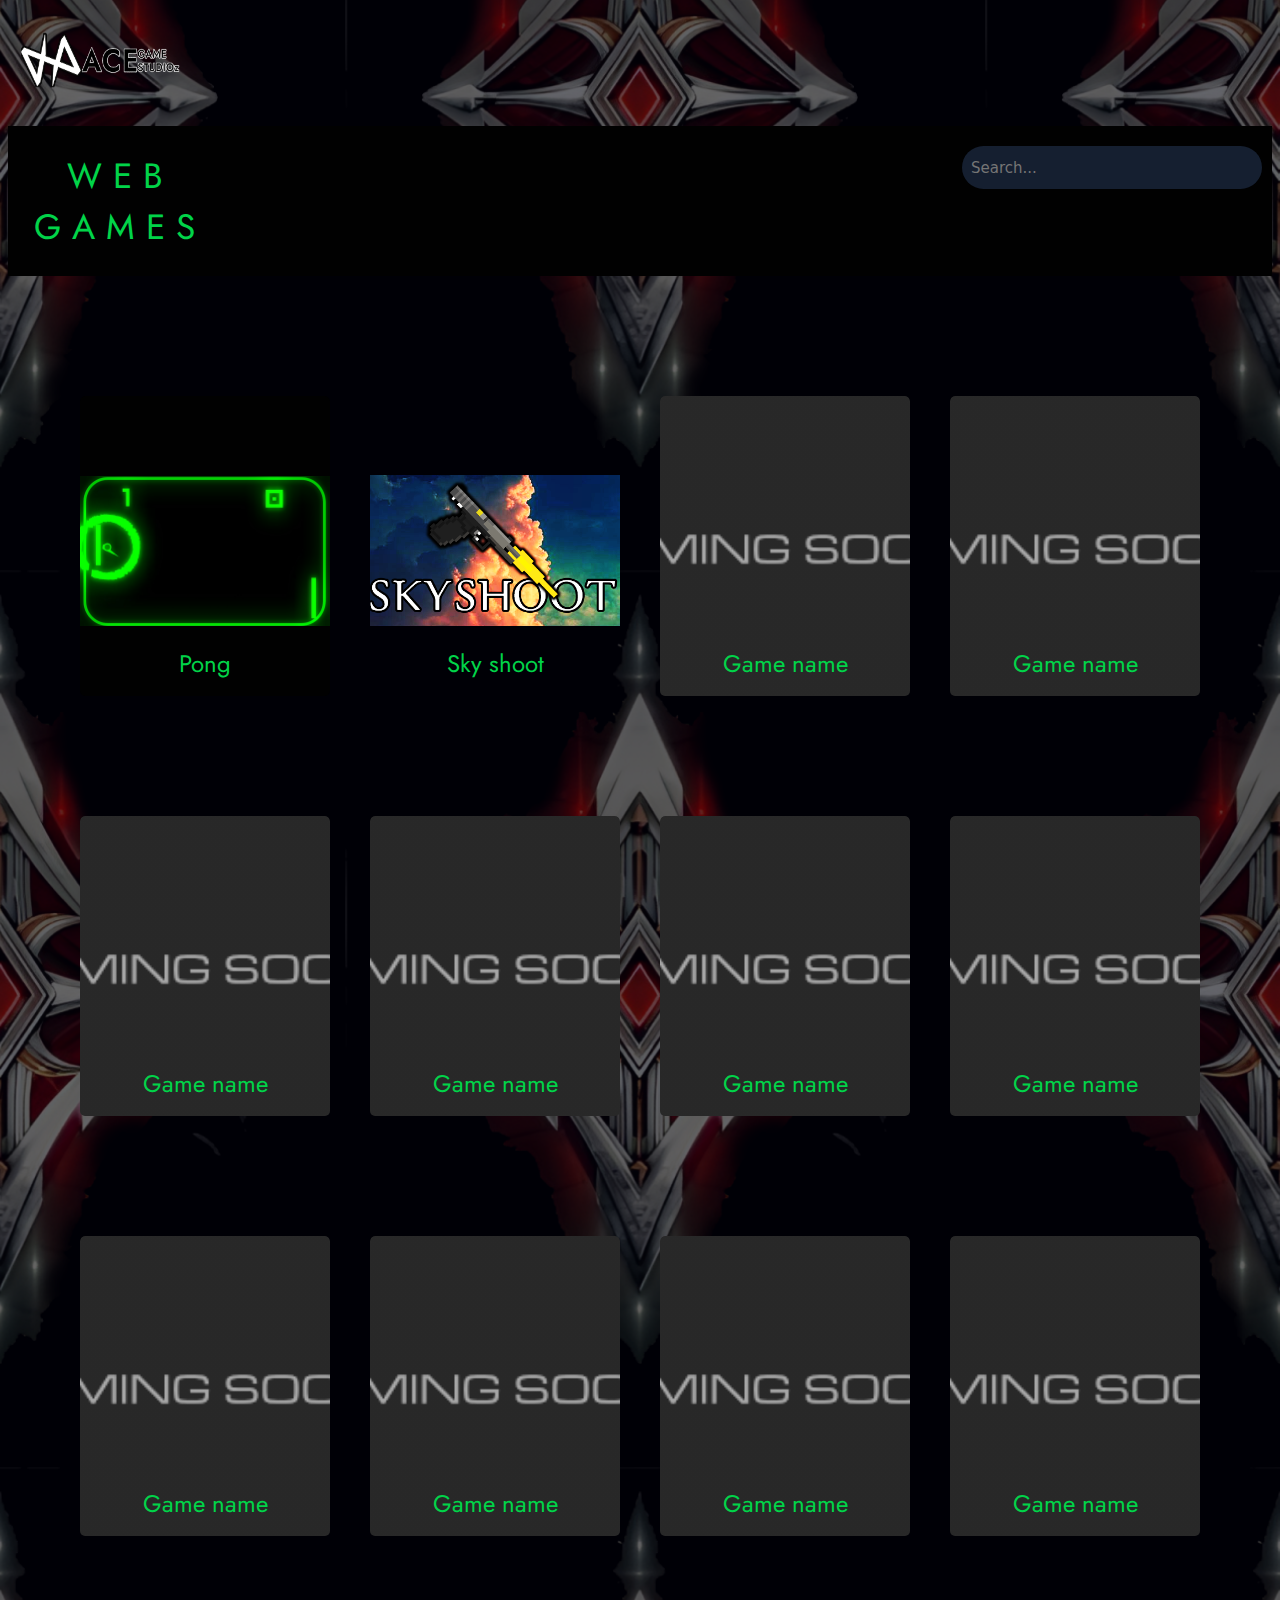
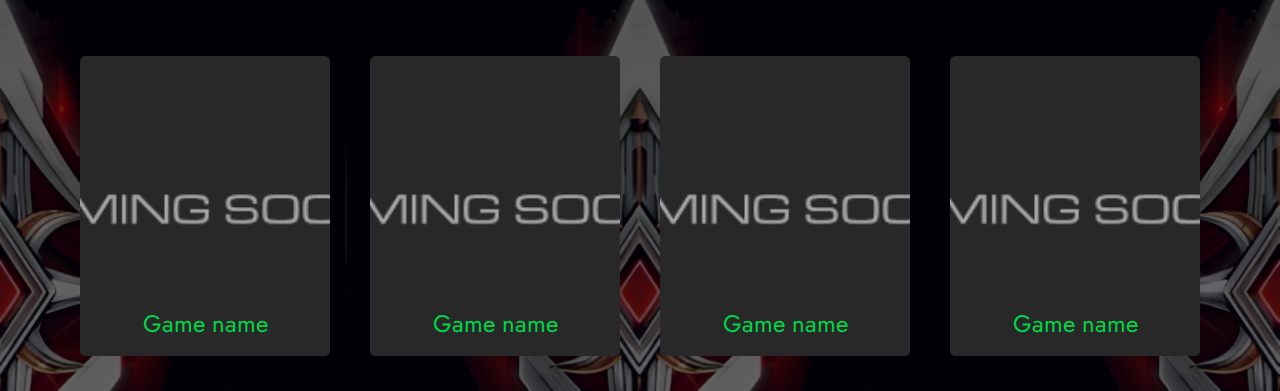
<file: index2.html>
<!DOCTYPE html>
<html lang="en">
<head>
    <meta charset="UTF-8">
    <meta http-equiv="X-UA-Compatible" content="IE=edge">
    <meta name="viewport" content="width=device-width, initial-scale=1.0">
    <title>Games</title>
    <link rel="icon" type="z-icon" href="images/logo1.png">
    <link rel="stylesheet" href="style2.css">
    <link rel="preconnect" href="https://fonts.googleapis.com">
    <link rel="preconnect" href="https://fonts.gstatic.com" crossorigin>
    <link href="https://fonts.googleapis.com/css2?family=Jost:wght@600&display=swap" rel="stylesheet">
</head>
<body>
    <div id="preloader"></div>
    <section class="home1">
        <div class="mov-logo">
            <a href="index.html"><img src="images/full logooo.png"></a>
        </div>
        <div class="topnavig">
            <a class="active" href="#"><span>W</span>
                                        <span>e</span>
                                        <span>b<br></span>
                                        <span>G</span>
                                        <span>a</span>
                                        <span>m</span>
                                        <span>e</span>
                                        <span>s</span></a>
            <div class="search-c">
            <form role="search" id="form">
                <input type="search" id="query" placeholder="Search..." autocomplete="Search">
            </form>
            </div>
        </div>

    <div class="game-block">
        <div class="a" id="a"><a href="Games/pong1/index.html"><div class="aa">Pong</div>
            <div class="layer">
                <h3><u>Description</u><br>
                    Pong is a classic arcade 
                    game that simulates table tennis.
                    the player controls one of the paddles using the arrow keys. The opponent's 
                    paddle is controlled by the computer.
                    The game continues until one player reaches a 
                    predetermined number of point = 3. 
                    The player with the most 
                    points at the end of the game wins.
                    <br>ፖንግ የጠረጴዛ ቴኒስ አስመስሎ የሚታወቅ የመጫወቻ ማዕከል ጨዋታ ነው። 
                    ተጫዋቹ የቀስት ቁልፎችን በመጠቀም አንዱን መቅዘፊያ ይቆጣጠራል. 
                    የተቃዋሚው መቅዘፊያ በኮምፒዩተር ቁጥጥር ስር ነው። ጨዋታው በስክሪኑ 
                    መሃል ላይ ባለው ኳስ ይጀምራል፣ እና 
                    የተጫዋቹ እና የተቃዋሚው ቀዘፋዎች በተቃራኒ ጎኖች።
                    ጨዋታው አንድ ተጫዋች አስቀድሞ የተወሰነ የነጥብ ቁጥር 
                    እስኪደርስ ድረስ ይቀጥላል = 3. 
                    በጨዋታው መጨረሻ ላይ ብዙ ነጥብ ያለው ተጫዋች ያሸንፋል።
                </h3>
            </div>
        </a>
        </div>
        <div class="a" id="b"><a href="Games/sky_shoot/flappy gun.html"><div class="ab">Sky shoot</div>
            <div class="layer">
                <h3><u>Description</u><br>
                This game has single and multiplayer.
                </h3>
            </div>
        </a>
        </div>
            <div class="a" id="c"><a href="#"><div class="ac">Game name</div>
                <div class="layer">
                    <h3><u>Description</u><br>
                    This game has single and multiplayer.
                    </h3>
                </div>
                </a>
            </div>
            <div class="a" id="d"><a href="#"><div class="ad">Game name</div>
                <div class="layer">
                    <h3><u>Description</u><br>
                    This game has single and multiplayer.
                    </h3>
                </div>
                </a>
            </div>
    </div>
    <div class="game-block">
        <div class="a" id="a2"><a href="#"><div class="aa2">Game name</div>
            <div class="layer">
                <h3><u>Description</u><br>
                This game has single and multiplayer.
                </h3>
            </div>
        </a>
        </div>
        <div class="a" id="b2"><a href="#"><div class="ab2">Game name</div>
            <div class="layer">
                <h3><u>Description</u><br>
                This game has single and multiplayer.
                </h3>
            </div>
        </a>
        </div>
        <div class="a" id="c2"><a href="#"><div class="ac2">Game name</div>
            <div class="layer">
                <h3><u>Description</u><br>
                This game has single and multiplayer.
                </h3>
            </div>
        </a>
        </div>
        <div class="a" id="d2"><a href="#"><div class="ad2">Game name</div>
            <div class="layer">
                <h3><u>Description</u><br>
                This game has single and multiplayer.
                </h3>
            </div>
        </a>
        </div>
    </div>
    <div class="game-block">
        <div class="a" id="a4"><a href="#"><div class="aa3">Game name</div>
            <div class="layer">
                <h3><u>Description</u><br>
                This game has single and multiplayer.
                </h3>
            </div>
        </a>
        </div>
        <div class="a" id="b4"><a href="#"><div class="ab3">Game name</div>
            <div class="layer">
                <h3><u>Description</u><br>
                This game has single and multiplayer.
                </h3>
            </div>
        </a>
        </div>
        <div class="a" id="c4"><a href="#"><div class="ac3">Game name</div>
            <div class="layer">
                <h3><u>Description</u><br>
                This game has single and multiplayer.
                </h3>
            </div>
        </a>
        </div>
        <div class="a" id="d4"><a href="#"><div class="ad3">Game name</div>
            <div class="layer">
                <h3><u>Description</u><br>
                This game has single and multiplayer.
                </h3>
            </div>
        </a>
        </div>
    </div>
    <div class="game-block">
        <div class="a" id="a4"><a href="#"><div class="aa4">Game name</div>
            <div class="layer">
                <h3><u>Description</u><br>
                This game has single and multiplayer.
                </h3>
            </div>
        </a>
        </div>
        <div class="a" id="b4"><a href="#"><div class="ab4">Game name</div>
            <div class="layer">
                <h3><u>Description</u><br>
                This game has single and multiplayer.
                </h3>
            </div>
        </a>
        </div>
        <div class="a" id="c4"><a href="#"><div class="ac4">Game name</div>
            <div class="layer">
                <h3><u>Description</u><br>
                This game has single and multiplayer.
                </h3>
            </div>
        </a>
        </div>
        <div class="a" id="d4"><a href="#"><div class="ad4">Game name</div>
            <div class="layer">
                <h3><u>Description</u><br>
                This game has single and multiplayer.
                </h3>
            </div>
        </a>
        </div>
    </div>

    </section>
    <!--For preloader-->
<script>
    var loader = document.getElementById("preloader");

    window.addEventListener("load", function(){
        loader.style.display="none";
    })

</script>
</body>
</html>
</file>
<file: style2.css>
body{
    background-color: #010101;
    background-image: linear-gradient(rgba(0,0,10,0.6),rgba(0,0,10,0.6)), url(images/back-G-diam.png);
    background-size: 50%;
    background-position: center;
    position: relative;
    font-family: jost;
}
/*The top navigation*/
.mov-logo {
    width: 10%;
    display: flex;
    align-items: center;
    justify-content: center;
    position: relative;
    margin: 30px;
}
.mov-logo img{
    width: 160px;
    height: 60px;
}
.topnavig{
    overflow:hidden;
    background-color: #010101;
    padding: 10px;
}
  
.topnavig a{
    float:left;
    display:block;
    color: #01d449;
    text-align:center;
    padding:14px 16px;
    text-decoration: none;
    font-size: 2.2rem;
    text-transform: uppercase;
}
.topnavig a span{
    transition: 1s;
}
.topnavig a span:hover{
    font-size: 50px;
    transition: 1s;
}
  
.topnavig .search-c{
    float:right;
    margin-top: 10px;
}
  
form{
    background-color:#151f30;
    width:300px;
    height:43px;
    border-radius: 50px;
    display:flex;
    align-items:center;
}
input {
    all:unset;
    font:15px system-ui;
    color:#fff;
    height:100%;
    width:100%;
    padding:6px 9px;
}
/*The list of games*/
.game-block{
    display: flex;
    align-items: center;
    justify-content: center;
    margin-top: 120px;
    margin-bottom: 35px;
}
.a{
    width: 250px;
    height: 300px;
    margin-inline: 20px;
    border-radius: 5px;
    text-align: center;
    transition: 1s;
    overflow: hidden;
    position: relative;
}
.game-block .a .aa{
    height: 20%;
    padding-top: 100%;
    background-image: url(images/pong-img1.png);
    background-position: center;
    background-repeat: no-repeat;
    background-size: 250px;
    border-radius:5px;
    background-color: #010101;
}

.game-block .a .ab{
    height: 20%;
    padding-top: 100%;
    background-image: url(images/gun_game_img.png);
    background-position: center;
    background-repeat: no-repeat;
    background-size: 270px;
    border-radius:5px;
}
.game-block .a .ac{
    height: 20%;
    padding-top: 100%;
    background-image: linear-gradient(rgba(80,80,80,0.5),rgba(80,80,80,0.5)), url(images/comming-soon.png);
    background-position: center;
    background-repeat: none;
    background-size: cover;
    border-radius:5px;
}
.game-block .a .ad{
    height: 20%;
    padding-top: 100%;
    background-image: linear-gradient(rgba(80,80,80,0.5),rgba(80,80,80,0.5)), url(images/comming-soon.png);
    background-position: center;
    background-repeat: none;
    background-size: cover;
    border-radius:5px;
}
.game-block .a .aa2{
    height: 20%;
    padding-top: 100%;
    background-image: linear-gradient(rgba(80,80,80,0.5),rgba(80,80,80,0.5)), url(images/comming-soon.png);
    background-position: center;
    background-repeat: none;
    background-size: cover;
    border-radius:5px;
}
.game-block .a .ab2{
    height: 20%;
    padding-top: 100%;
    background-image: linear-gradient(rgba(80,80,80,0.5),rgba(80,80,80,0.5)), url(images/comming-soon.png);
    background-position: center;
    background-repeat: none;
    background-size: cover;
    border-radius:5px;
}
.game-block .a .ac2{
    height: 20%;
    padding-top: 100%;
    background-image: linear-gradient(rgba(80,80,80,0.5),rgba(80,80,80,0.5)), url(images/comming-soon.png);
    background-position: center;
    background-repeat: none;
    background-size: cover;
    border-radius:5px;
}
.game-block .a .ad2{
    height: 20%;
    padding-top: 100%;
    background-image: linear-gradient(rgba(80,80,80,0.5),rgba(80,80,80,0.5)), url(images/comming-soon.png);
    background-position: center;
    background-repeat: none;
    background-size: cover;
    border-radius:5px;
}
.game-block .a .aa3{
    height: 20%;
    padding-top: 100%;
    background-image: linear-gradient(rgba(80,80,80,0.5),rgba(80,80,80,0.5)), url(images/comming-soon.png);
    background-position: center;
    background-repeat: none;
    background-size: cover;
    border-radius:5px;
}
.game-block .a .ab3{
    height: 20%;
    padding-top: 100%;
    background-image: linear-gradient(rgba(80,80,80,0.5),rgba(80,80,80,0.5)), url(images/comming-soon.png);
    background-position: center;
    background-repeat: none;
    background-size: cover;
    border-radius:5px;
}
.game-block .a .ac3{
    height: 20%;
    padding-top: 100%;
    background-image: linear-gradient(rgba(80,80,80,0.5),rgba(80,80,80,0.5)), url(images/comming-soon.png);
    background-position: center;
    background-repeat: none;
    background-size: cover;
    border-radius:5px;
}
.game-block .a .ad3{
    height: 20%;
    padding-top: 100%;
    background-image: linear-gradient(rgba(80,80,80,0.5),rgba(80,80,80,0.5)), url(images/comming-soon.png);
    background-position: center;
    background-repeat: none;
    background-size: cover;
    border-radius:5px;
}
.game-block .a .aa4{
    height: 20%;
    padding-top: 100%;
    background-image: linear-gradient(rgba(80,80,80,0.5),rgba(80,80,80,0.5)), url(images/comming-soon.png);
    background-position: center;
    background-repeat: none;
    background-size: cover;
    border-radius:5px;
}
.game-block .a .ab4{
    height: 20%;
    padding-top: 100%;
    background-image: linear-gradient(rgba(80,80,80,0.5),rgba(80,80,80,0.5)), url(images/comming-soon.png);
    background-position: center;
    background-repeat: none;
    background-size: cover;
    border-radius:5px;
}
.game-block .a .ac4{
    height: 20%;
    padding-top: 100%;
    background-image: linear-gradient(rgba(80,80,80,0.5),rgba(80,80,80,0.5)), url(images/comming-soon.png);
    background-position: center;
    background-repeat: none;
    background-size: cover;
    border-radius:5px;
}
.game-block .a .ad4{
    height: 20%;
    padding-top: 100%;
    background-image: linear-gradient(rgba(80,80,80,0.5),rgba(80,80,80,0.5)), url(images/comming-soon.png);
    background-position: center;
    background-repeat: none;
    background-size: cover;
    border-radius:5px;
}
.game-block .a a{
    text-decoration: none;
    font-size: 24px;
    color: #01d449;
}

.a:hover{
    transform: scale(1.2);
}

.layer{
    background: transparent;
    height: 80%;
    width: 100%;
    position: absolute;
    top: 0;
    left: 0;
    transition: 0.5s;
}
.layer:hover{
    background: rgba(126,120,120,0.7);
}
.layer h3{
    width: 100%;
    font-weight: 400;
    color: #01d449;
    font-size: 10px;
    bottom: 0;
    left: 50%;
    transform: translateX(-50%);
    position: absolute;
    opacity: 0;
    transition: 0.5%;
}
.layer:hover h3{
    bottom: 10%;
    opacity: 1;
}
@media(max-width:767px){
    .mov-logo{
        margin-left: 70px;
    }
    .game-block{
        display: block;
        align-items: center;
        justify-content: center;
        float: right;
    }
    .a{
        margin-top: 120px;
    }
}

/*---preloader---*/
#preloader{
    background:#000 url(images/loader1.gif) no-repeat center center;
    background-size: 10%;
    height: 100vh;
    width: 100%;
    position: fixed;
    z-index: 100;
}
</file>
